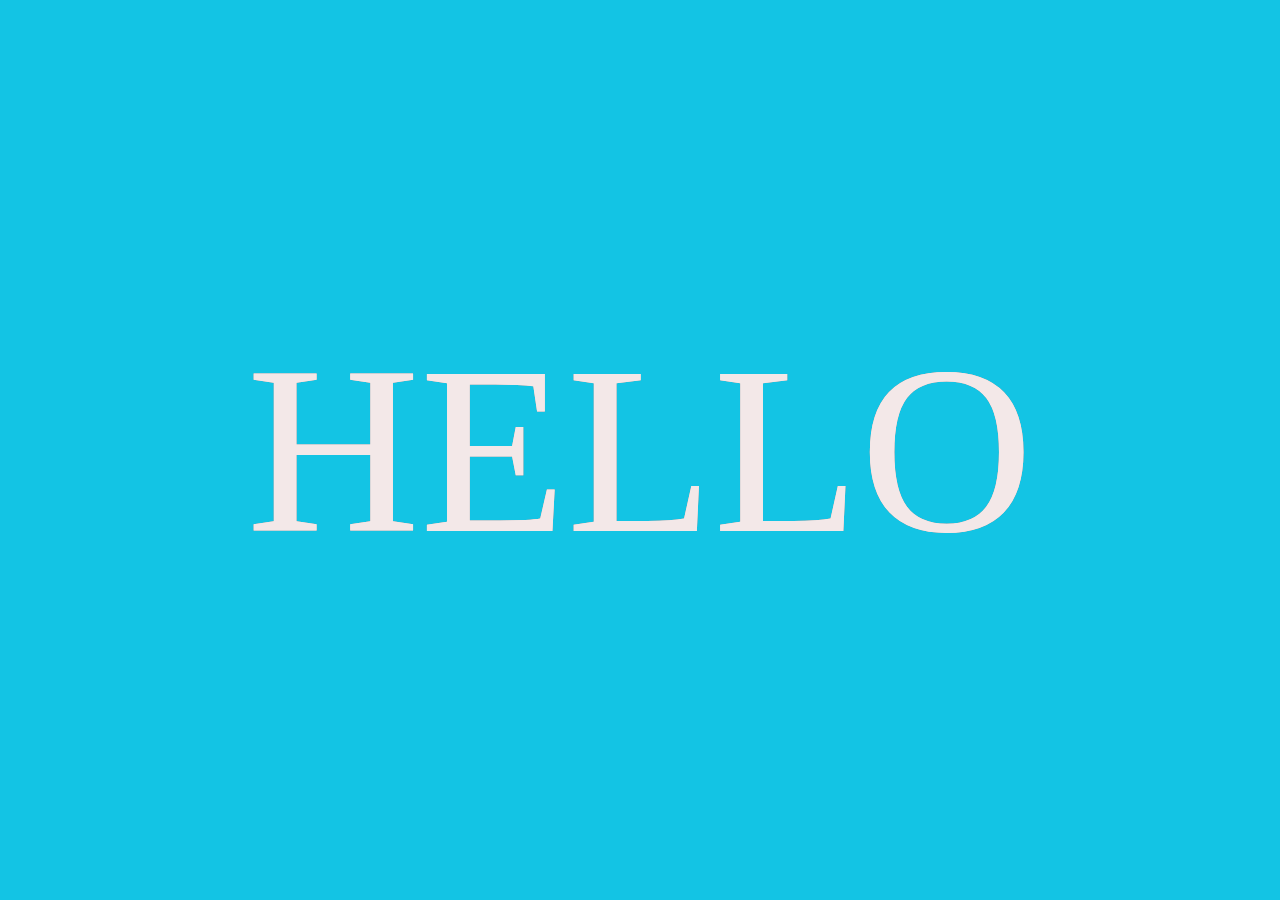
<file: index.html>
<!DOCTYPE html>
<html lang="en">
<head>
    <meta charset="UTF-8">
    <meta http-equiv="X-UA-Compatible" content="IE=edge">
    <meta name="viewport" content="width=device-width, initial-scale=1.0">
    <link rel="stylesheet" href="style.css">
    <title>Document</title>
</head>
<body>
    </body>
    <main>
    <p>HELLO</p>
</main>
    
</body>
</html>
</file>
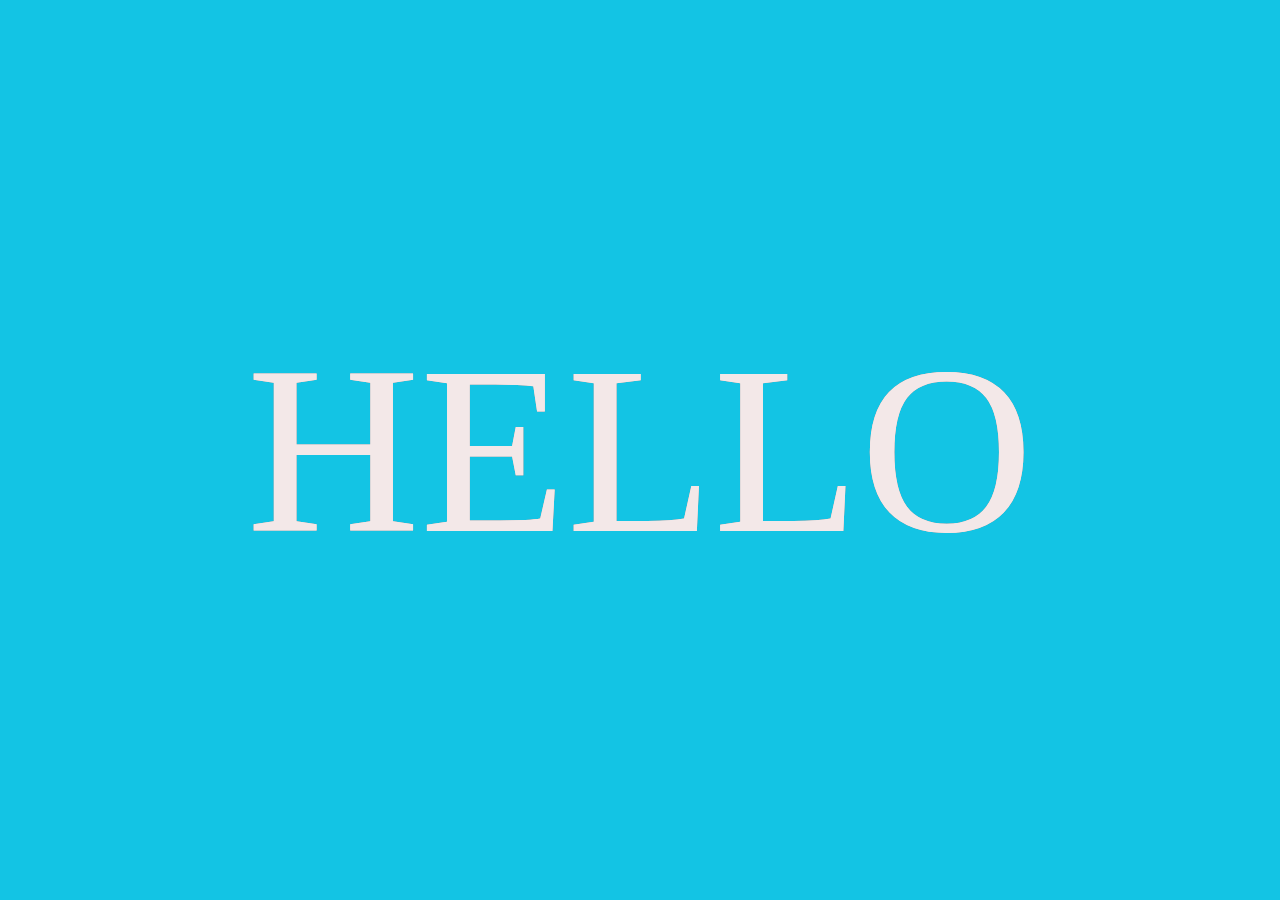
<file: hover.html>
<!DOCTYPE html>
<html lang="en">
<head>
    <meta charset="UTF-8">
    <meta http-equiv="X-UA-Compatible" content="IE=edge">
    <meta name="viewport" content="width=device-width, initial-scale=1.0">
    <link rel="stylesheet" href="style.css">
    <title>Document</title>
</head>
<body>
    </body>
    <main>
    <p>HELLO</p>
</main>
    
</body>
</html>
</file>
<file: style.css>
*{
    margin: 0;
    padding: 0;
    box-sizing: border-box;
    /* font-family:algerian; */
    background-color:rgb(19, 196, 228);
}

main{
    width: 100%;
    height: 100vh;
    display: flex;
    justify-content: center;
    align-items: center;
    
}

p{
    font-size: 15em;
    color:rgb(24 ,24 ,24);
    position: relative;
}

p::before,p::after{
    content: " HELLO";
    position: absolute;
    top: 0;left: 0;
    color: #f3e8e8;
    z-index: 1;
    transition: all .4s;
}

p:hover::before{
    transform: translate(-5px ,-5px);
    text-shadow: 4px 4px 20px #ff0101;
}

p:hover::after{
    transform: translate(5px ,5px);
    text-shadow: 4px, 4px, 20px #2b6d29;
}
</file>
